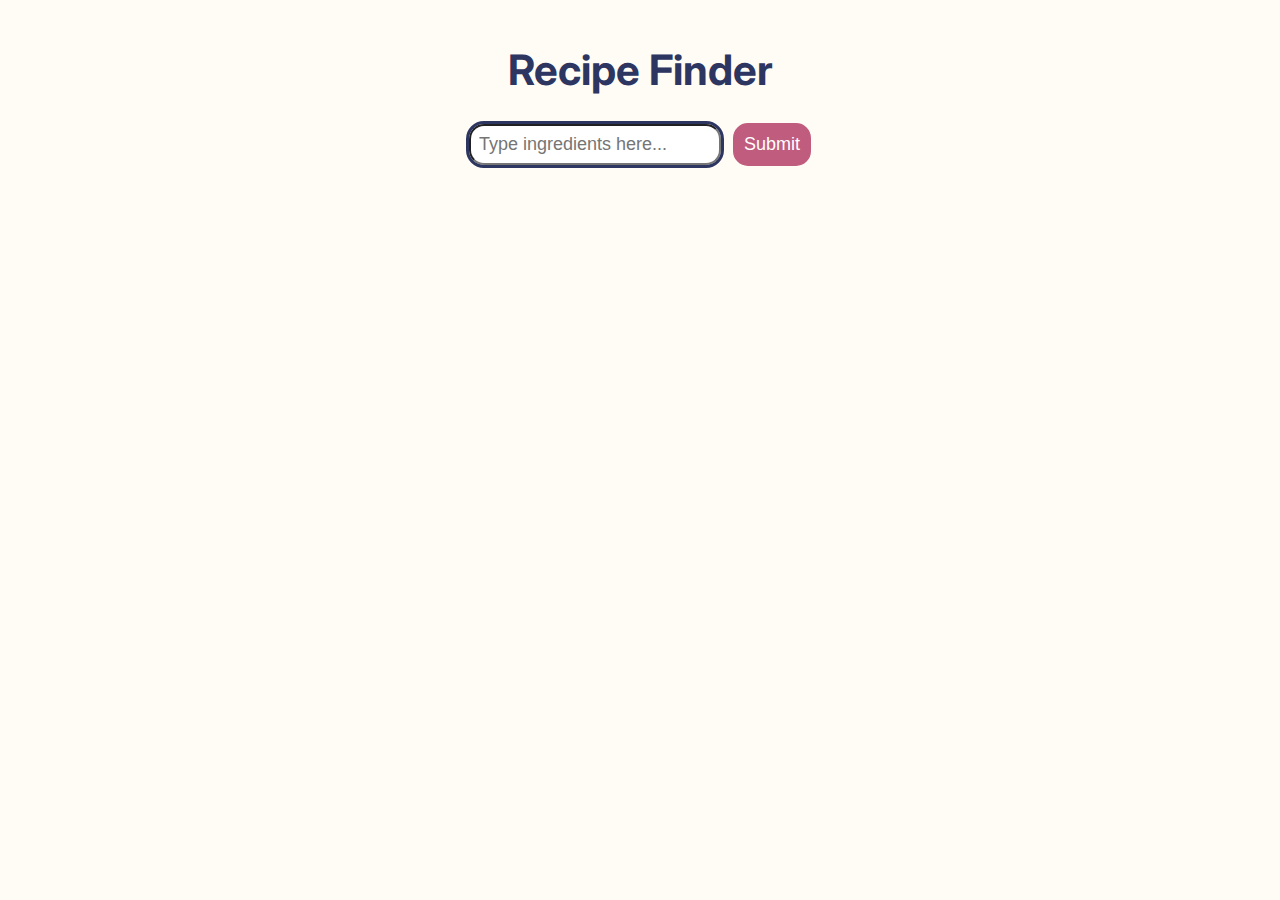
<file: web-app/templates/index.html>
<!DOCTYPE html>
<html lang="en">

<head>
	<title>Recipe Finder</title>
	<meta charset="UTF-8">
	<meta name="viewport" content="width=device-width, initial-scale=1">
	<link href="https://fonts.googleapis.com/css2?family=Inter&display=swap" rel="stylesheet">
	<link href="../static/css/style.css" rel="stylesheet">
	<link rel="preconnect" href="https://fonts.googleapis.com">
	<link rel="preconnect" href="https://fonts.gstatic.com" crossorigin>
</head>

<body>
	<h1>Recipe Finder</h1>
	<form action="/" method="POST" id="searchBox">
		<input type="text" class="input" name="userInput" placeholder="Type ingredients here...">
		<input type="submit" class="button">
	</form>
</body>

</html>
</file>
<file: web-app/static/css/style.css>
html {
	font-family: 'Inter';
}

body {
	margin: auto;
	width: 80%;
	text-align: center;
	background-color: #FFFBF5;
}

h1 {
	padding-top: 1rem;
	font-style: normal;
	font-weight: 700;
	font-size: 42px;
	color: #2D3561;
}

h2 {
	color: #2D3561;

}

.input {
	padding: .5rem;
	font-style: normal;
	font-weight: 400;
	font-size: 18px;

	outline: solid;
	border-radius: 15px;
	color: #2D3561;
}

.button {
	width: auto;
	height: auto;
	padding: .5rem;
	margin-left: .5rem;

	background: #C05C7E;
	border: 3px solid #C05C7E;
	border-radius: 15px;

	font-style: normal;
	font-weight: 400;
	font-size: 18px;

	color: #FFFFFF
}

table {
	left: 1rem;
	margin-top: 1rem;
	border-collapse: collapse;
	border: 2px solid rgb(200, 200, 200);
	font-size: 0.8rem;
	font-family: 'Inter';
}

td,
th {
	border: 1px solid rgb(190, 190, 190);
	left: 100px;
	padding: .5rem .25rem;
	font-family: 'Inter';
	text-align: left;
	vertical-align: top;
	width: 30%;
}

th {
	background-color: rgb(235, 235, 235) !important;
	color: #2D3561;
}

td {
	text-align: left;
	padding: .25rem;
	vertical-align: top;
}

tr:nth-child(even) td {
	background-color: rgb(250, 250, 250);
}

tr:nth-child(odd) td {
	background-color: rgb(245, 245, 245);
}

#dish {
	width: 30%;
}

#ingredients {
	width: 35%;
}

#instructions {
	width: 35%;
}
</file>
